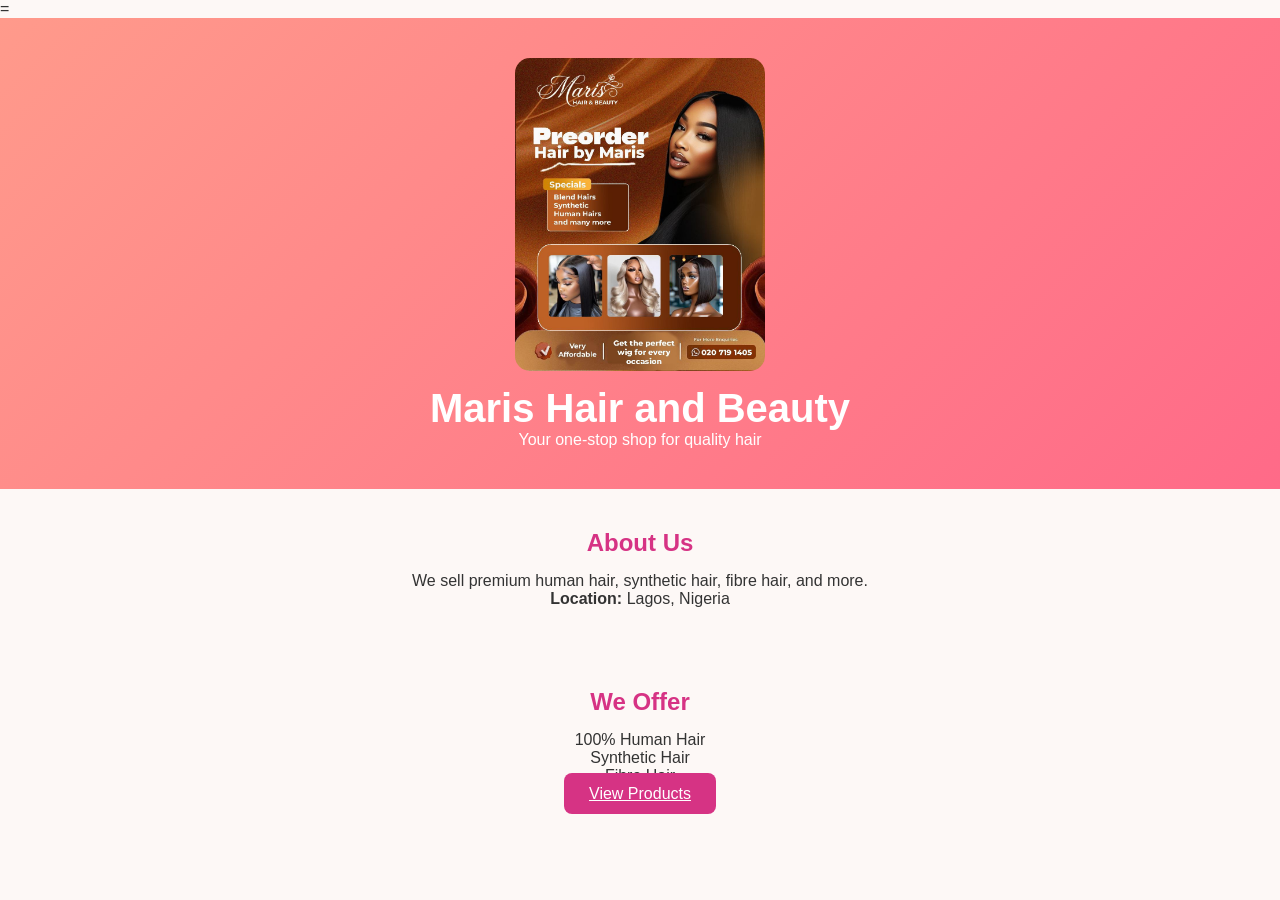
<file: INDEX.html>
=<!DOCTYPE html>
<html lang="en">
<head>
  <meta charset="UTF-8">
  <title>Maris Hair and Beauty</title>
  <link rel="stylesheet" href="style.css">
</head>
<body>
  <header>
    <img src="images/my_flyer.jpeg" alt="Maris Hair and Beauty Logo" class="logo">
    <h1>Maris Hair and Beauty</h1>
    <p class="tagline">Your one-stop shop for quality hair</p>
  </header>

  <section class="about">
    <h2>About Us</h2>
    <p>We sell premium human hair, synthetic hair, fibre hair, and more.</p>
    <p><strong>Location:</strong> Lagos, Nigeria</p>
  </section>

  <section class="offer">
    <h2>We Offer</h2>
    <ul>
      <li>100% Human Hair</li>
      <li>Synthetic Hair</li>
      <li>Fibre Hair</li>
    </ul>
    <a href="products.html" class="btn">View Products</a>
  </section>
</body>
</html>
</file>
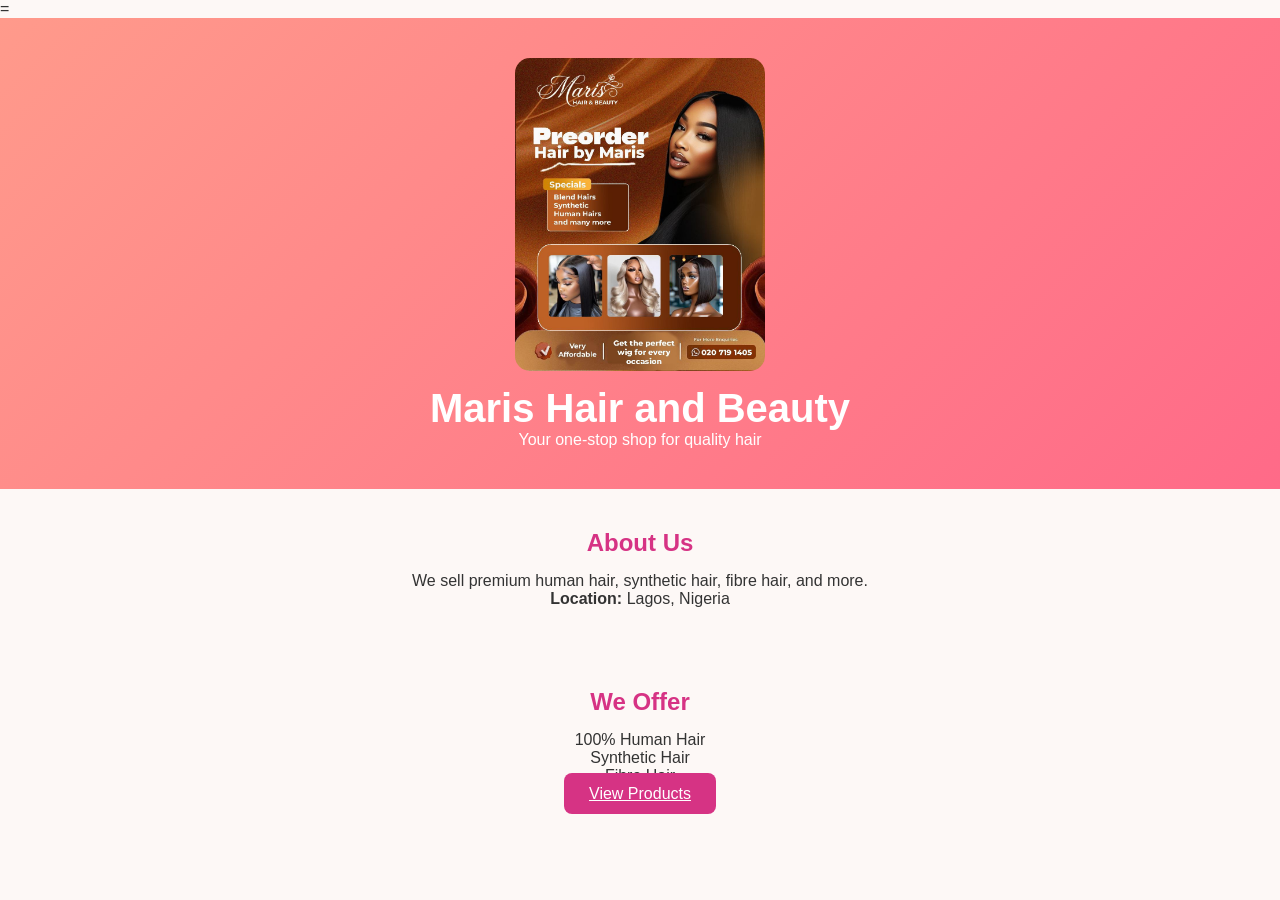
<file: index.html>
=<!DOCTYPE html>
<html lang="en">
<head>
  <meta charset="UTF-8">
  <title>Maris Hair and Beauty</title>
  <link rel="stylesheet" href="style.css">
</head>
<body>
  <header>
    <img src="images/my_flyer.jpeg" alt="Maris Hair and Beauty Logo" class="logo">
    <h1>Maris Hair and Beauty</h1>
    <p class="tagline">Your one-stop shop for quality hair</p>
  </header>

  <section class="about">
    <h2>About Us</h2>
    <p>We sell premium human hair, synthetic hair, fibre hair, and more.</p>
    <p><strong>Location:</strong> Lagos, Nigeria</p>
  </section>

  <section class="offer">
    <h2>We Offer</h2>
    <ul>
      <li>100% Human Hair</li>
      <li>Synthetic Hair</li>
      <li>Fibre Hair</li>
    </ul>
    <a href="products.html" class="btn">View Products</a>
  </section>
</body>
</html>
</file>
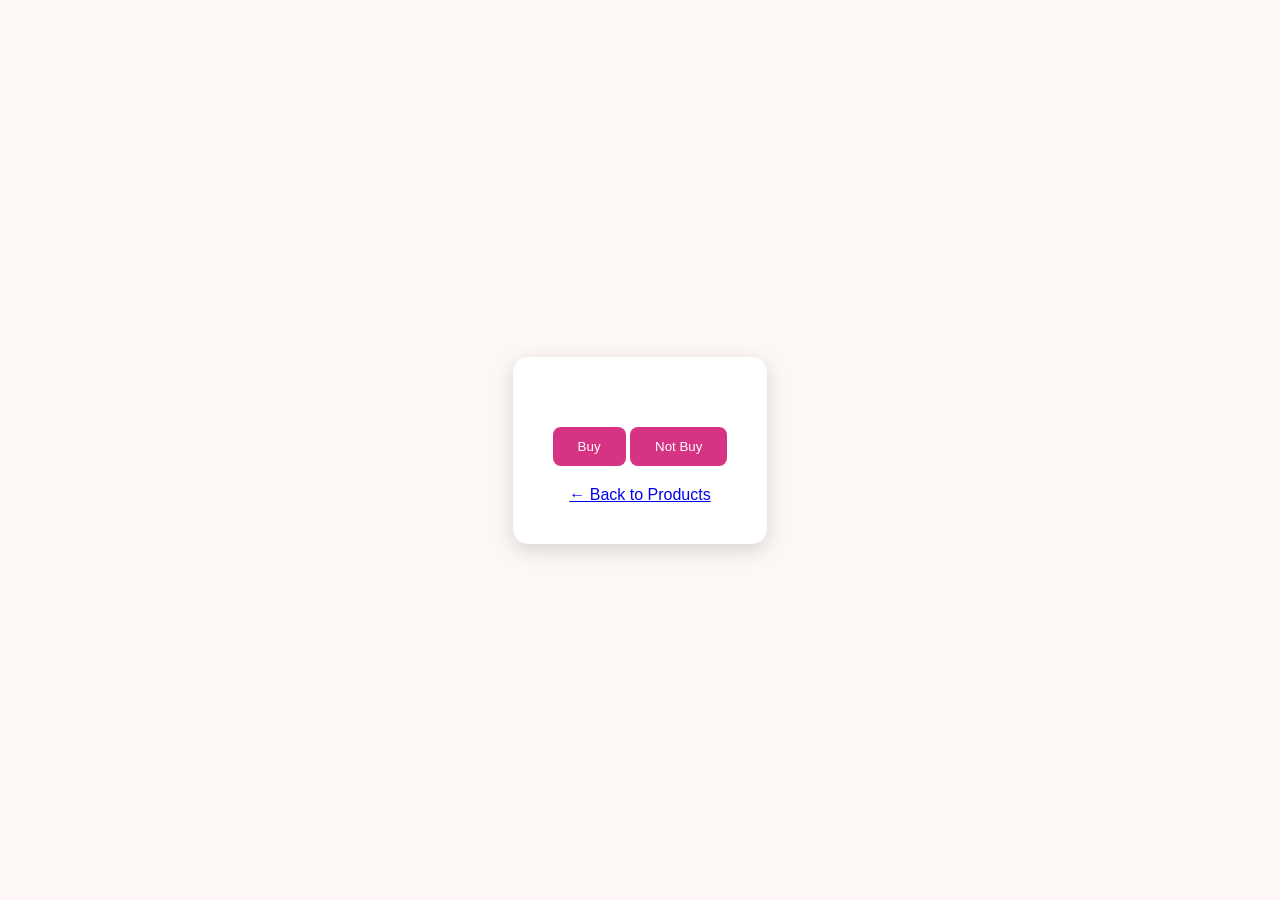
<file: buy.html>
<!DOCTYPE html>
<html lang="en">
<head>
  <meta charset="UTF-8">
  <title>Buy - Maris Hair and Beauty</title>
  <link rel="stylesheet" href="style.css">
</head>
<body class="buy-page">
  <div id="buy-container">
    <h2 id="item-name"></h2>
    <p id="item-price"></p>
    <button id="buy-btn">Buy</button>
    <button id="cancel-btn">Not Buy</button>
    <p id="message"></p>
    <a href="products.html" class="back-link">← Back to Products</a>
  </div>
  <script src="script.js"></script>
</body>
</html>
</file>
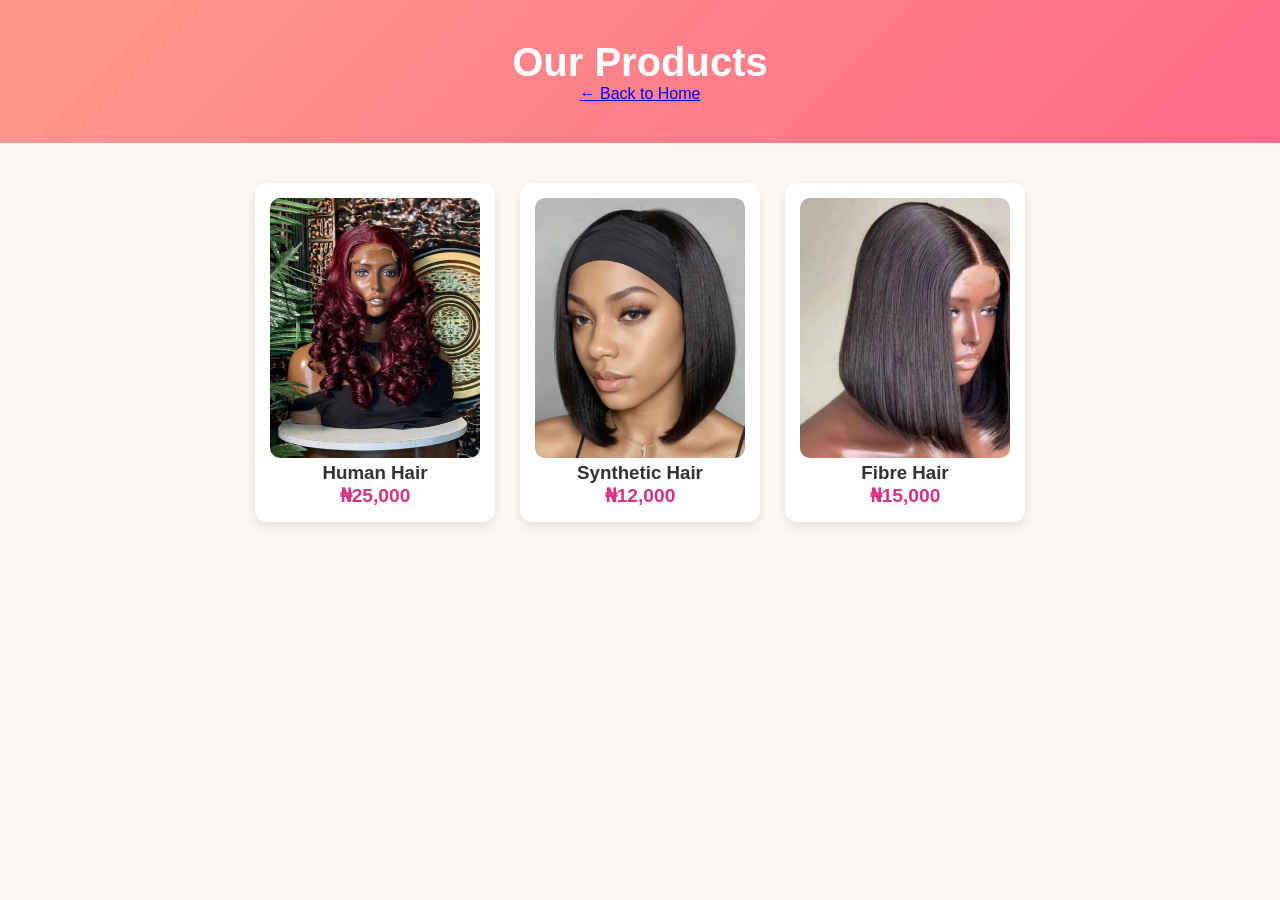
<file: products.html>
<!DOCTYPE html>
<html lang="en">
<head>
  <meta charset="UTF-8">
  <title>Products - Maris Hair and Beauty</title>
  <link rel="stylesheet" href="style.css">
</head>
<body>
  <header class="small-header">
    <h1>Our Products</h1>
    <a href="index.html" class="back-link">← Back to Home</a>
  </header>

  <div class="product-grid">
    <div class="card">
      <a href="buy.html?item=Human Hair&price=25000" target="_blank">
        <img src="images/image1.jpeg" alt="Human Hair">
      </a>
      <h3>Human Hair</h3>
      <p class="price">₦25,000</p>
    </div>

    <div class="card">
      <a href="buy.html?item=Synthetic Hair&price=12000" target="_blank">
        <img src="images/image2.jpeg" alt="Synthetic Hair">
      </a>
      <h3>Synthetic Hair</h3>
      <p class="price">₦12,000</p>
    </div>

    <div class="card">
      <a href="buy.html?item=Fibre Hair&price=15000" target="_blank">
        <img src="images/image3.jpeg" alt="Fibre Hair">
      </a>
      <h3>Fibre Hair</h3>
      <p class="price">₦15,000</p>
    </div>
  </div>
</body>
</html>
</file>
<file: style.css>
* { margin: 0; padding: 0; box-sizing: border-box; }
body { font-family: 'Segoe UI', Arial, sans-serif; background: #fdf8f6; color: #333; }
header { text-align: center; padding: 40px 20px; background: linear-gradient(135deg, #ff9a8b, #ff6a88); color: white; }
.logo { width: 250px; border-radius: 15px; margin-bottom: 15px; }
h1 { font-size: 2.5rem; }
section { padding: 40px 20px; max-width: 900px; margin: auto; text-align: center; }
h2 { color: #d63384; margin-bottom: 15px; }
ul { list-style: none; }
.btn, button { padding: 12px 25px; background: #d63384; color: white; border: none; border-radius: 8px; cursor: pointer; margin-top: 15px; }
.btn:hover, button:hover { background: #b52a6f; }
.product-grid { display: flex; gap: 25px; justify-content: center; flex-wrap: wrap; padding: 40px 20px; }
.card { background: white; padding: 15px; border-radius: 12px; width: 240px; box-shadow: 0 4px 12px rgba(0,0,0,0.1); text-align: center; }
.card img { width: 100%; height: 260px; object-fit: cover; border-radius: 10px; }
.price { font-weight: bold; color: #d63384; font-size: 1.2rem; }
.buy-page { display: flex; justify-content: center; align-items: center; height: 100vh; }
#buy-container { background: white; padding: 40px; border-radius: 15px; box-shadow: 0 6px 20px rgba(0,0,0,0.15); text-align: center; }
#message { margin-top: 20px; font-weight: bold; font-size: 1.2rem; }
</file>
